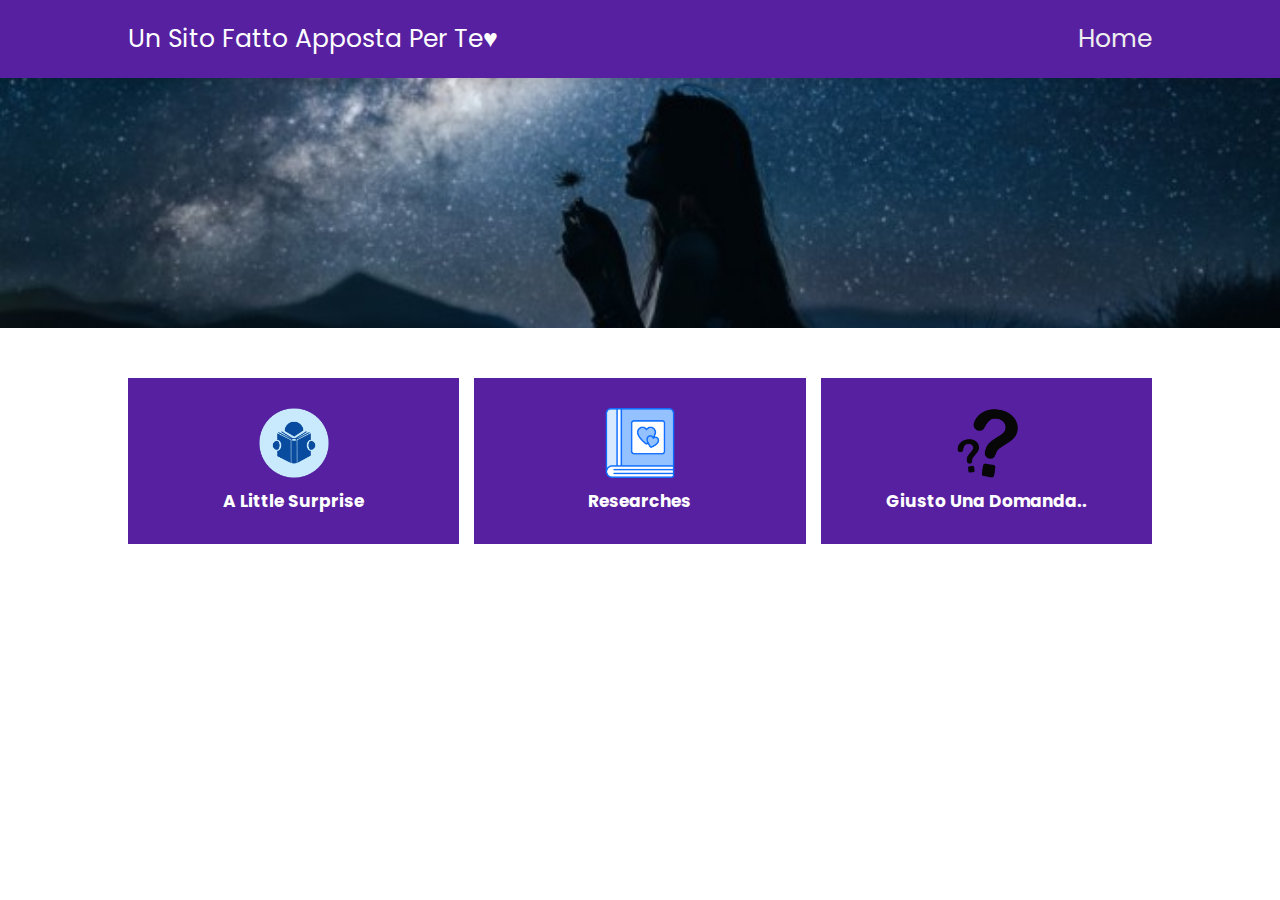
<file: index.html>
<!DOCTYPE <html>
<html lang="en">

<head>
    <meta charset="UTF-8">
    <meta http-equiv="X-UA-Compatible" content="IE=edge">
    <meta name="viewport" content="width=device-width, initial-scale=1.0">
    <title>home</title>

    <!-- swiper css link -->
    <link rel="stylesheet" href="https://cdn.jsdelivr.net/npm/swiper@10/swiper-bundle.min.css" />

    <script src="https://code.jquery.com/jquery-3.6.0.min.js"></script>


    <!-- font cdn link -->
    <link rel="stylesheet" href="https://cdnjs.cloudflare.com/ajax/libs/font-awesome/6.4.2/css/all.min.css">

    <!-- custom css file link -->
    <link rel="stylesheet" href="styles.css">
</head>

<body>

    <!--header section starts -->
    <section class="header">
    <a href="home.html" class="logo"><div class="message">Un sito fatto apposta per te<span class="heart">&hearts;</span></div></a>
<nav class="navbar">
            <a href="home.html">home</a>

        </nav>
        <div id="menu-btn" class="fas fa-bars"></div>
        
    </section>

    <!-- header section ends -->

    <div class="heading" style="background:url(immagini/notte.jpg) ">
</div>


    <!-- service section starts -->
    <section class="services">
        <div class="box-container">
            <a href="phrases.html" class="box">

                <img src="immagini/book.png" alt="">
                <h3>A Little Surprise</h3>
            </a>



            <a href="memories.html" class="box">

                <img src="immagini/photo.png" alt="">
                <h3>Researches </h3>
            </a>

            <a href="task.html" class="box">

                <img src="immagini/task.png" alt="">
                <h3>Giusto una domanda..</h3>
            </a>

            
        </div>
    </section>
    <!-- service section ends -->





    <!-- swiper js link -->
    <script src="https://cdn.jsdelivr.net/npm/swiper@10/swiper-bundle.min.js"></script>

    <!-- custom js file link -->
    <script src="script.js"></script>

    <body>

</html>
</file>
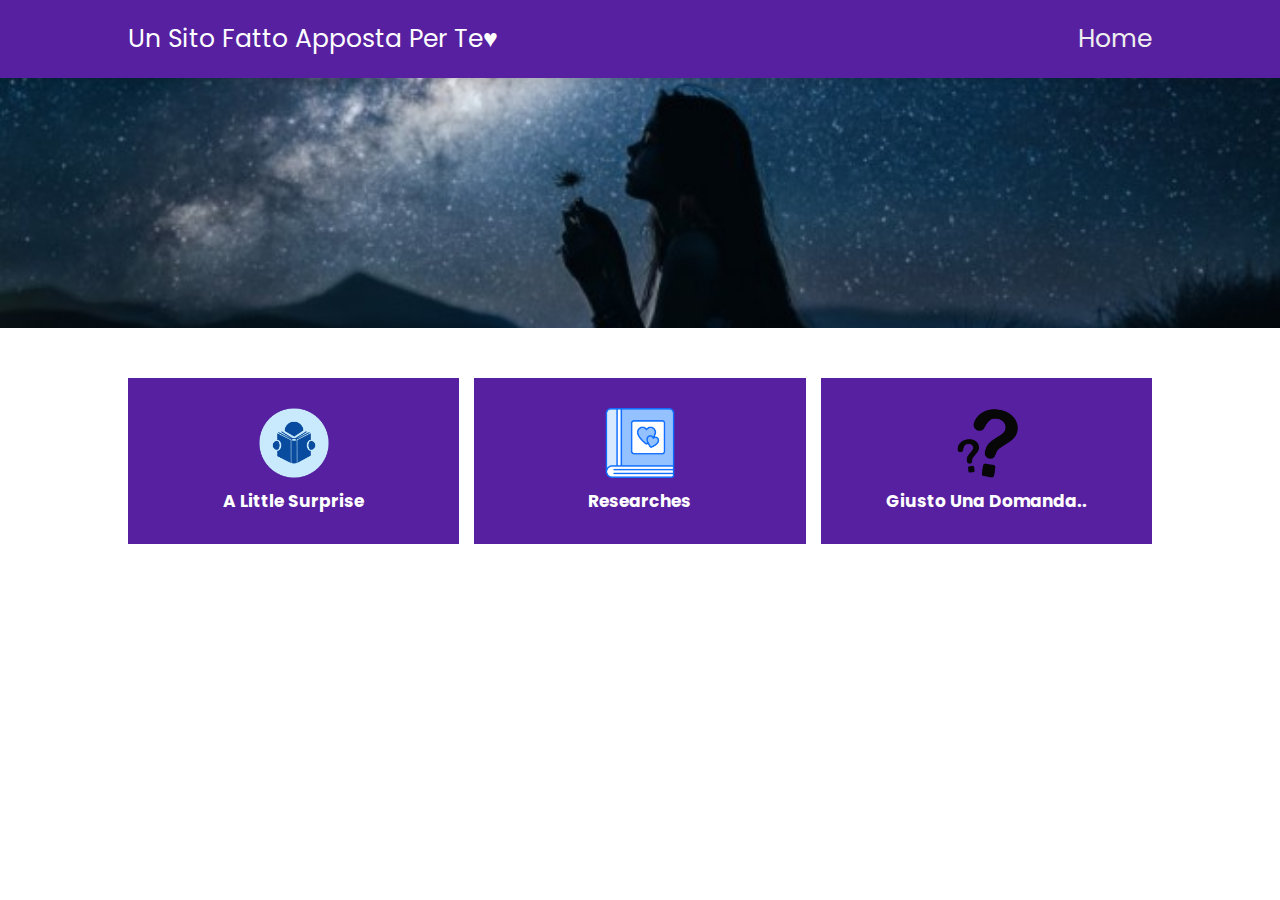
<file: home.html>
<!DOCTYPE <html>
<html lang="en">

<head>
    <meta charset="UTF-8">
    <meta http-equiv="X-UA-Compatible" content="IE=edge">
    <meta name="viewport" content="width=device-width, initial-scale=1.0">
    <title>home</title>

    <!-- swiper css link -->
    <link rel="stylesheet" href="https://cdn.jsdelivr.net/npm/swiper@10/swiper-bundle.min.css" />

    <script src="https://code.jquery.com/jquery-3.6.0.min.js"></script>


    <!-- font cdn link -->
    <link rel="stylesheet" href="https://cdnjs.cloudflare.com/ajax/libs/font-awesome/6.4.2/css/all.min.css">

    <!-- custom css file link -->
    <link rel="stylesheet" href="styles.css">
</head>

<body>

    <!--header section starts -->
    <section class="header">
    <a href="home.html" class="logo"><div class="message">Un sito fatto apposta per te<span class="heart">&hearts;</span></div></a>
<nav class="navbar">
            <a href="home.html">home</a>
           
        </nav>
        <div id="menu-btn" class="fas fa-bars"></div>
    </section>

    <!-- header section ends -->

    <div class="heading" style="background:url(immagini/notte.jpg) ">
</div>


    <!-- service section starts -->
    <section class="services">
        <div class="box-container">
            <a href="phrases.html" class="box">

                <img src="immagini/book.png" alt="">
                <h3>A Little Surprise</h3>
            </a>



            <a href="memories.html" class="box">

                <img src="immagini/photo.png" alt="">
                <h3>Researches </h3>
            </a>

            <a href="task.html" class="box">

                <img src="immagini/task.png" alt="">
                <h3>Giusto una domanda..</h3>
            </a>

            
        </div>
    </section>
    <!-- service section ends -->





    <!-- swiper js link -->
    <script src="https://cdn.jsdelivr.net/npm/swiper@10/swiper-bundle.min.js"></script>

    <!-- custom js file link -->
    <script src="script.js"></script>

    <body>

</html>
</file>
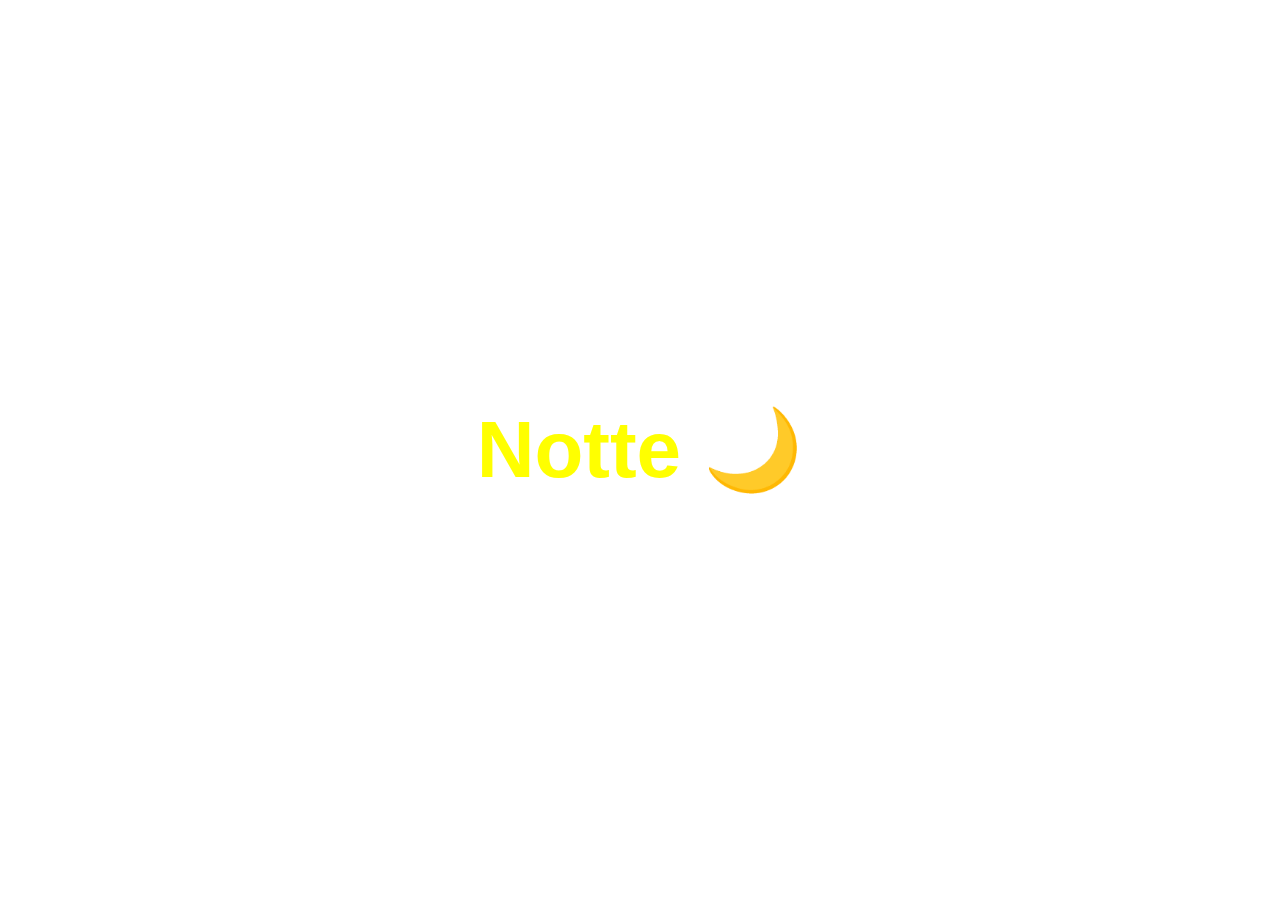
<file: perte.html>
<!DOCTYPE html>
<html>
<head>
    <style>
        body {
            background-color: white;
            display: flex;
            justify-content: center;
            align-items: center;
            height: 100vh;
            margin: 0;
            font-family: Arial, sans-serif;
        }
        .message {
            color: yellow;
            font-size: 5em;
            font-weight: bold;
        }
        .heart {
            color: yellow;
            font-size: 2em;
        }
    </style>
</head>
<body>
    <div class="message"> Notte 
        <span class="moon">&#x1F319;</span></div>

    </body>
</html>
</file>
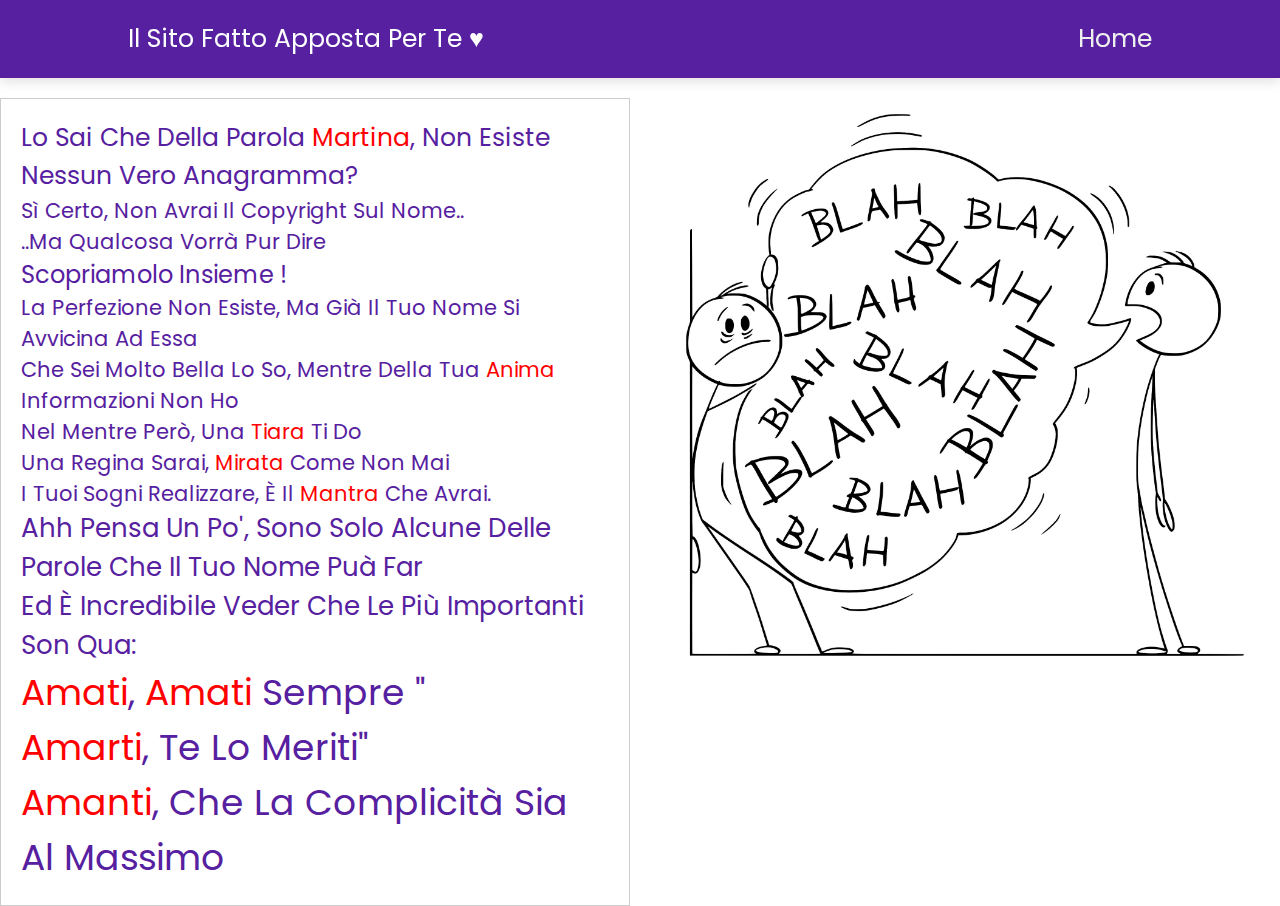
<file: phrases.html>
<head>
    <meta charset="UTF-8">
    <meta http-equiv="X-UA-Compatible" content="IE=edge">
    <meta name="viewport" content="width=device-width, initial-scale=1.0">
    <title>home</title>

    <!-- swiper css link -->
    <link rel="stylesheet" href="https://cdn.jsdelivr.net/npm/swiper@10/swiper-bundle.min.css" />

    <script src="https://code.jquery.com/jquery-3.6.0.min.js"></script>


    <!-- font cdn link -->
    <link rel="stylesheet" href="https://cdnjs.cloudflare.com/ajax/libs/font-awesome/6.4.2/css/all.min.css">

    <!-- custom css file link -->
    <link rel="stylesheet" href="styles.css">
</head>

<body>
    <section class="header">
        <a href="home.html" class="logo">
            <div class="message">Il sito fatto apposta per te <span class="heart">♥</span></div>
        </a>
        <nav class="navbar">
            <a href="home.html">home</a>
        </nav>
        <div id="menu-btn" class="fas fa-bars"></div>
    </section>

    <!-- Contenitore principale diviso in due colonne -->
    <div class="main-container">
        <!-- Colonna delle frasi -->
        <div class="phrases-column">
            <div id="phrase-display" class="phrase-display">
    <p style="color: #5620a0; font-size: 25px;">Lo sai che della parola Martina, non esiste nessun vero anagramma?</p>
    <p style="color: #5620a0; font-size: 21px;">Sì certo, non avrai il copyright sul nome..</p>
    <p style="color: #5620a0; font-size: 21px;">..ma qualcosa vorrà pur dire</p>
    <p style="color: #5620a0; font-size: 24px;">scopriamolo insieme !</p>
    <p style="color: #5620a0; font-size: 21px;">La perfezione non esiste, ma già il tuo nome si avvicina ad essa</p>
    <p style="color: #5620a0; font-size: 21px;">Che sei molto bella lo so, mentre della tua anima informazioni non ho</p>                
    <p style="color: #5620a0; font-size: 21px;">nel mentre però, una tiara ti do </p>
    <p style="color: #5620a0; font-size: 21px;">Una regina sarai, mirata come non mai</p>
    <p style="color: #5620a0; font-size: 21px;">i tuoi sogni realizzare, è il mantra che avrai.</p>
    <p style="color: #5620a0; font-size: 26px;">Ahh pensa un po', sono solo alcune delle parole che il tuo nome puà far</p>
    <p style="color: #5620a0; font-size: 26px;">ed è incredibile veder che le più importanti son qua:</p>
    <p style="color: #5620a0; font-size: 36px;">Amati, amati sempre "</p>
    <p style="color: #5620a0; font-size: 36px;">Amarti, te lo meriti"</p>
    <p style="color: #5620a0; font-size: 36px;">Amanti, che la complicità sia al massimo</p>


            </div>
        </div>
        <!-- Colonna dell'immagine -->
        <div class="image-column">
            <div class="right-image-container">
                <img src="../immagini/Blah_blah_blah.jpg" alt="Why not?">
            </div>
        </div>
    </div>

    <!-- swiper js link -->
    <script src="https://cdn.jsdelivr.net/npm/swiper@10/swiper-bundle.min.js"></script>

    <!-- custom js file link -->
    <script src="script.js"></script>

    <body>

</html>
</file>
<file: styles.css>
@import url('https://fonts.googleapis.com/css2?family=Poppins:wght@100;200;300;400;500;600&display=swap');


:root{
    --main-color:#5620a0;
    --black:#222;
    --white:#fff;
    --light-black:#777;
    --light-white:fff9;
    --dark-bg:rgba(0,0,0,.7);
    --light-bg:#eee;
    --border:.1rem solid var(--black);
    --box-shadow: 0 .5rem 1rem rgba(0,0,0,.1);
    --text--shadow: 0 1.5rem 3rem rgba(0,0,0,.3);

}
*{
    font-family: 'Poppins', sans-serif;
    margin:0; padding: 0;
    box-sizing: border-box;
    outline: none;
    text-decoration:none;
    text-transform: capitalize;
}

html{
    font-size: 62.5%;
    overflow-x: hidden;
}
html::-webkit-scrollbar{width:1rem;}
html::-webkit-scrollbar-track
{background-color: var(--white);}
html::-webkit-scrollbar-thumb{
    background-color: var(--main-color);
}

section{
    padding:5rem 10%;
}

@keyframes fadeIn{
    0%{
        transform: scale(.5);
        opacity: 0;
    }
}
.heading{
    background-size: cover !important;
    background-position: center !important;
    padding-top: 10rem;
    padding-bottom: 15rem;
    display: flex;
    align-items: center;
    justify-content:center ;
}

.heading h1{
    font-size: 10rem;
    text-transform: uppercase;
    color: var(--white);
    text-shadow: var(--text--shadow);
}

.btn{
    display: inline-block;
    background:var(--black);
    margin-top: 1rem;
    color: var(--white);
    font-size: 1.7rem;
    padding: 1rem 3rem;
    cursor: pointer;
}
.btn:hover{
    background: var(--main-color);
}

.heading-title{
    text-align: center;
    margin-bottom: 3rem;
    font-size: 6rem;
    text-transform: uppercase;
    color: var(--light-white);
}

.header{
	position:sticky;
	top:0;left:0;right:0;
	z-index: 1000;
	background-color: var(--main-color); /* Cambia qui */
	display: flex;
	padding-top: 2rem;
	padding-bottom: 2rem;
	box-shadow: var(--box-shadow);
	align-items: center;
	justify-content: space-between;
 }
 
    .header .logo{
        font-size: 2.5rem;
        color:var(--white);
    }
    .header .navbar a{
        font-size: 2.5rem;
        margin-left: 2rem;
        color:var(--light-bg);
    }
    .header .navbar a:hover{
        color:var(--black);
    }

#menu-btn{
    font-size: 2.5rem;
    cursor: pointer;
    color: var(--white);
    display: none;
}

.home{
    padding: 0;
}
.colored-label {
    padding:  10px;
    margin:  5px;
    color: white;
    text-align: center;
    border-radius:  5px;
}
/* Stile per il contenitore principale diviso in due colonne */
.main-container {
    display: flex;
    justify-content: space-between; /* Distribuisce uniformemente gli elementi lungo il main-axis */
    align-items: flex-start; /* Allinea gli elementi all'inizio lungo il cross-axis */
}

/* Stile per la colonna delle frasi */
.phrases-column {
    flex: 1; /* Fa espandere questa colonna in modo che occupi lo spazio rimanente */
    margin-right: 20px; /* Margine a destra per separare le colonne */
}

/* Stile per la colonna dell'immagine */
.image-column {
    flex: 1; /* Fa espandere questa colonna in modo che occupi lo spazio rimanente */
}

/* Stile per l'immagine */
.right-image-container img {
    max-width: 100%; /* Assicura che l'immagine non superi la larghezza del suo contenitore */
    height: auto; /* Mantiene l'aspetto proporzionato dell'immagine */
}

.discover-button {
    display: inline-block;
    padding:  10px  20px;
    margin-top:  20px;
    background-color: #007bff;
    color: white;
    text-decoration: none;
    border-radius:  5px;
}
.home .slide{
    text-align: center;
    padding: 2rem;
    display: flex;
    align-items: center;
    justify-content: center;
    background-size: cover !important;
    background-position: center !important;
    min-height: 60rem;
}

.home .slide .content{
    width: 85rem;
    display: none;
}

.home .swiper-slide-active .content{
    display: inline-block;
}
.home .slide .content span{
    display: block;
    font-size: 2.2rem;
    color: var(--light-white);
    padding-bottom: 1rem;
    animation:fadeIn .4s linear backwards .4s;
}

.home .slide .content h3{
font-size: 6vw;
color: var(--white);
text-transform: uppercase;
line-height: 1;
text-shadow: var(--text--shadow);
padding: 1rem 0;
animation: fadeIn .4s linear backwards .6s;
}

.home .slide .content .btn{
    animation: fadeIn .4s linear backwards .6s;
}

.home .swiper-button-next,
.home .swiper-button-prev{
    top: inherit;
    left: inherit;
    bottom: 0;
    right: 0;
    height: 7rem;
    width: 7rem;
    background: var(--white);
    color: var(--white);
}

.home .swiper-button-next:hover,
.home .swiper-button-prev:hover{
    background: var(--main-color);
    color: var(--white);
}

.home .swiper-button-next::after,
.home .swiper-button-prev:after{
    font-size: 2rem;
}
.home .swiper-button-prev{
    right: 7rem;
}

.services .box-container{
    display: grid;
    grid-template-columns: repeat(auto-fit, minmax(16rem, 1fr));
    gap: 1.5rem;
}

.services .box-container .box{
padding: 3rem 2rem;
text-align: center;
background: var(--main-color);
}

.services .box-container .box:hover{
    background: var(--black);
    }
.services .box-container .box img{
    height:7rem;
        }
.services .box-container .box h3{
color: var(--white);
font-size: 1.7rem;
padding-top: 1rem;        }




.home-my-account {
    background: var(--light-bg);
}

.home-my-account .box-container {
    display: grid;
    grid-template-columns: repeat(auto-fit, minmax(30rem, 1fr));
    gap: 2rem; 
}

/* ... rest of the styles.css file ... */
/* Stili aggiuntivi per la barra orizzontale e gli elementi correlati */
.input-bar {
    display: flex;
    justify-content: space-between;
    align-items: center;
    padding:   10px;
    background-color: #f0f0f0; /* Cambia questo colore in base al colore principale della pagina */
    border-bottom:   1px solid #ccc;
}

#phrase-input {
    flex-grow:   1;
    margin-right:   10px;
    padding:   5px;
    border:   1px solid #ccc;
    border-radius:   5px;
}

#emoji-button {
    padding:   5px   10px;
    background-color: transparent;
    border: none;
    cursor: pointer;
}

#enter-button {
    padding:   5px   10px;
    background-color: #007bff;
    color: white;
    border: none;
    border-radius:   5px;
    cursor: pointer;
}

.phrase-display {
    padding:   20px;
    border:   1px solid #ccc;
    margin-top:   20px;
}
/* Stili aggiuntivi per la barra orizzontale e gli elementi correlati */
.text-options {
    display: flex;
    justify-content: space-between;
    align-items: center;
    padding:   10px;
    background-color: #f0f0f0; /* Cambia questo colore in base al colore principale della pagina */
    border-bottom:   1px solid #ccc;
}

.text-options label {
    font-size:  16px; /* Aumenta la dimensione del font per le etichette */
}
/* Stili per la modal degli emoji */
.emoji-modal {
    display: none;
    position: fixed;
    z-index:  1;
    left:  0;
    top:  0;
    width:  100%;
    height:  100%;
    overflow: auto;
    background-color: rgba(0,0,0,0.4);
}

.emoji-modal-content {
    background-color: #fefefe;
    margin:  15% auto;
    padding:  20px;
    border:  1px solid #888;
    width:  80%;
}

.close-emoji-modal {
    color: #aaa;
    float: right;
    font-size:  28px;
    font-weight: bold;
}

.close-emoji-modal:hover,
.close-emoji-modal:focus {
    color: black;
    text-decoration: none;
    cursor: pointer;
}

/* ... il tuo codice CSS esistente ... */

.google {
    display: flex;
    flex-direction: column;
    align-items: center;
    justify-content: center;
    height: calc(100vh - 4rem); /* sottrai l'altezza dell'header */
}

.search-container {
    text-align: center;
    width: 100%;
    max-width: 600px;
}

.search-container input[type="text"] {
    width: 100%;
    height: 50px;
    padding: 10px;
    font-size: 24px;
}
/* ... il tuo codice CSS esistente ... */

.image-container {
    display: flex;
    justify-content: space-around;
    flex-wrap: wrap;
    padding: 20px 0;
}

.image-container img {
    width: 18%;
    height: auto;
    margin: 1%;
    box-shadow: 0 0 10px rgba(0, 0, 0, 0.1);
}

.catalogo {
    display: flex;
    flex-direction: column;
    align-items: center;
}

.catalogo .button {
    display: flex;
    justify-content: center;
    padding: 1rem;
}

.catalogo .button .btn {
    background-color: #000;
    color: #fff;
    padding: 1rem 2rem;
    text-decoration: none;
    border-radius: 5px;
    transition: background-color 0.3s ease;
}

.catalogo .button .btn:hover {
    background-color: var(--main-color);
}

.catalogo .content {
    display: flex;
    flex-direction: column;
    align-items: flex-start; /* Se vuoi allineare tutti gli elementi figli a sinistra */
}

.catalogo .content h3 {
    font-size: 5rem;
    color: var(--main-color);
    text-align: center;
}

.catalogo .content .container .icons h2 {
    margin-top: 30px; /* Adjust this value as needed */
}
.catalogo .content h2 {
    font-size: 1.5rem;
    color: var(--main-color);
    text-align: center;
}

.catalogo .content .container {
    display: flex;
    flex-direction: column;
    align-items: flex-start;
    margin-top: 1rem;
}

.catalogo .content .container .icons {
    display: flex;
    align-items: left;
    background: var(--white);
    gap: 2rem;
    
}
.catalogo .content .container .h4 {
    display: flex;
    align-items: left;
    background: var(--white);
    gap: 2rem;
    
}
.catalogo .content .container .icons img {
    width: 10%;
        margin-left: 0;
    
    height: auto;

}

.catalogo .content .container .icons span {
    font-size: 1.5rem;
    text-transform: none;
    color: var(--light-black);
    flex-grow: 1;
    margin-top: 20px;

}

.catalogo .content .container .icons a.link-dark
{
    margin-top: 10px;
    display: flex;
    align-items: center;
    gap: 1rem;
}
.catalogo .content .container .icons a.link-dark i.fa-solid {
    font-size: 18px;
    color: #000;
}

.catalogo .content .container .icons a.link-dark:hover i.fa-solid {
    color: var(--main-color);
    
}

.edit {
    display: flex;
    flex-direction: column-reverse;
    align-items: center;
}

.edit .content {
    width: 100%;
    max-width: 800px;
    padding: 2rem;
    border-radius: 5px;
    box-shadow: 0px 0px 10px rgba(0, 0, 0, 0.1);
}

.edit .content h3 {
    text-align: center;
    margin-bottom: 1rem;
    font-size: 2rem; /* Increased font size */
    color: #58161d;
}

.edit .content .container {
    display: flex;
    flex-direction: column;
}

.edit .content .container label {
    margin-bottom: 1rem;
    font-size: 1.2rem; /* Increased font size */
}

.edit .content .container textarea,
.edit .content .container input[type="file"],
.edit .content .container input[type="submit"] {
    margin-bottom: 1rem;
    font-size: 1.2rem; /* Increased font size */

}

.edit .content .container input[type="submit"] {
    cursor: pointer;
    padding: 1rem;
    background-color: var(--main-color);
    color: white;
    border: none;
    border-radius: 5px;
}

.favorites {
    display: flex;
    flex-direction: column;
    align-items: center;
    margin-top: 2rem;
  }
  
  .favorites .content {
    width: 100%;
    max-width: 800px;
    background-color: #f9f9f9;
    box-shadow: 0px 0px 10px rgba(0, 0, 0, 0.1);
    padding: 2rem;
    border-radius: 5px;
  }
  
  .favorites .content h1 {
    font-size: 2rem;
    color: #333;
    text-align: center;
    margin-bottom: 2rem;
  
  }
  
  .favorites .content .container {
    display: flex;
    flex-direction: column;
    align-items: center;
    justify-content: flex-start; /* Align items to the left */
  
  }
  
  .favorites .content .container .favorite-drink {
      display: flex;
      justify-content: flex-start; /* Align items to the left */
      align-items: flex-start;
      width: 100%;
      border-bottom: 1px solid #ccc;
  }
  
  .favorites .content .container .favorite-drink:last-child {
    border-bottom: none;
  
  }
  
  .favorites .content .container .favorite-drink .make-drink-link {
    color: #007bff;
    text-decoration: none;
  }
  
  .favorites .content .container .favorite-drink .make-drink-link:hover {
    color: #0056b3;
  }
  
  .favorites .content .container .favorite-drink .delete-link {
    color: #dc3545;
    text-decoration: none;
  }
  
  .favorites .content .container .favorite-drink .delete-link:hover {
    color: #c82333;
  }
.drink-container {
    position: relative;
}

.drink-title {
    position: absolute;
    top: 10px; /* Ajusta questa proprietà per posizionare il titolo dove preferisci */
    left: 10px; /* Ajusta questa proprietà per posizionare il titolo dove preferisci */
    color: white; /* Cambia il colore del testo se necessario */
}

.drink-name {
    max-width: 550px; /* Imposta la larghezza massima del contenitore del nome del drink */
    white-space: nowrap; /* Impedisce al testo di andare a capo */
    overflow: hidden; /* Nasconde il testo che supera la larghezza massima */
}
.drink-name-container {
    margin-right: 250px; /* Imposta il margine destro */
}

.delete-link {
    position: absolute;
    right: 450px;
    white-space: nowrap; /* Impedisce ai link di andare a capo */
}




.footer{
    background: url([data-uri]) no-repeat;
    background-size: cover;
    background-position: center;
}

.footer .box-container{ /*divisione in colonne*/
    display: grid;
    grid-template-columns: repeat(auto-fit, minmax(25rem, 1fr));
    gap: 3rem;
}

.footer .box-container .box h3{ /*titoli*/
    color: var(--white);
    font-size: 2.5rem;
    padding-bottom: 2rem;

}

.footer .box-container .box a{ /*sottocategorie*/
    color: var(--light-bg);
    font-size: 1.5rem;
    padding-bottom: 1rem;
    display: block; 
}

.footer .box-container .box a i{ /*simboli*/
    color: palegreen;
    padding-right: .5rem;  
    transition: .2s linear;
}

.footer .box-container .box a:hover i{ /*animazione spostamento*/
    padding-right: 5rem;  
}  

.footer .credit{  /*crediti*/
    padding-top: 3rem;
    margin-top: 3rem;
    border-top: 0.1rem solid var(--white);
    font-size: 1.5rem;
    color: var(--white);
}

.footer .credit span{

    color: palegreen;
}
.drink-image {
    width: 100%; /* This will make the image take up the full width of its container */
    height: auto; /* This will maintain the aspect ratio of the image */
    object-fit: cover; /* This will ensure that the image covers the entire content box, potentially cropping the image in the process */
}


/*media queries*/

@media ( max-width:1200px)
{
section{
    padding: 3rem 5%;
}
}

@media ( max-width:991px)
{
    html{
        font-size: 55%;
    }
section{
    padding: 3rem 2rem;
}
}
.home .slide .content h3{
    font-size: 7vw;
}


@media (max-width: 768px) {
    #menu-btn {
        display: inline-block;
        transition: .2s linear;
        color: var(--black);
    }

    #menu-btn.fa-times {
        transform: rotate(180deg);
    }

    .header .navbar {
        position: absolute;
        top: 99%;
        left: 0;
        right: 0;
        background-color: var(--black);
        border-top: var(--border);
        padding: 2rem;
        transition: 0.5s linear;
        clip-path: polygon(0 0, 100% 0, 100% 0, 0 0);
    }

    .header .navbar.active {
        clip-path: polygon(0 0, 100% 0, 100% 100%, 0 100%);
    }

    .header .navbar a {
        display: block;
        margin: 2rem;
        text-align: center;
    }
  /* Styles for devices with a width less than 768px */
    .favorites .content {
        padding: 1rem; /* Reduce padding for smaller screens */
    }

    .favorites .content .container .favorite-drink {
        flex-direction: column; /* Stack elements vertically */
        align-items: center; /* Center items horizontally */
        margin-bottom: 1rem; /* Add some space between items */
    }

    .favorites .content .container .favorite-drink .drink-name-container {
        margin-right: 0; /* Remove right margin */
        margin-bottom: 0.5rem; /* Add space below the drink name */
    }

    .favorites .content .container .favorite-drink .delete-link,
    .favorites .content .container .favorite-drink .make-drink-link {
        position: static; /* Reset position */
        margin-top: 0.5rem; /* Add space above the links */
    }
}

/* Styles for devices with a width less than 576px */
@media (max-width: 576px) {
    .favorites .content h1 {
        font-size: 1.5rem; /* Reduce font size for smaller screens */
    }

    .favorites .content .container .favorite-drink .drink-name {
        font-size: 1.2rem; /* Reduce font size for drink names */
    }
}
</file>
